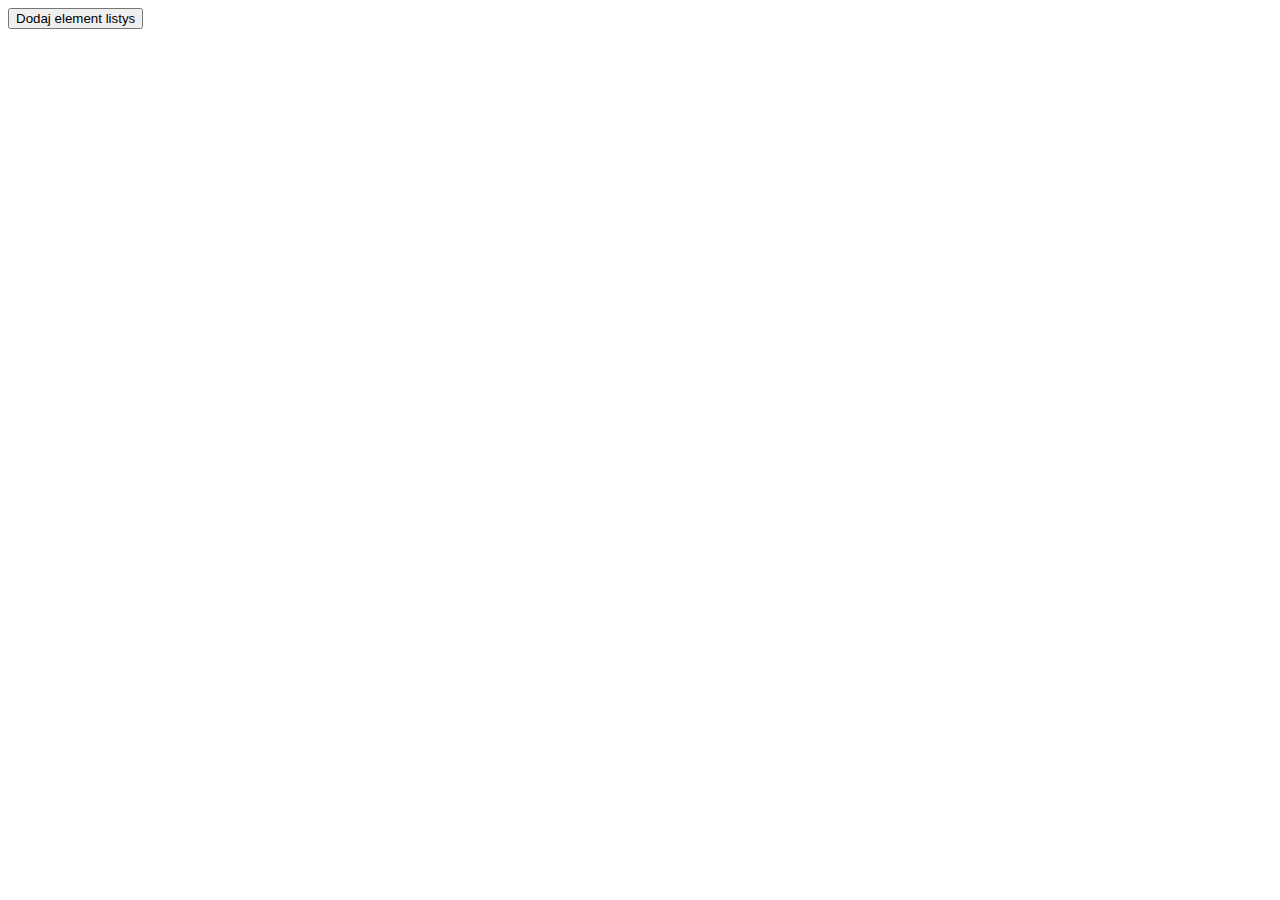
<file: JS kurs/projekt 1/zadanie 2/index.html>
<!DOCTYPE html>
<html lang="en">

<head>
    <meta charset="UTF-8">
    <meta name="viewport" content="width=device-width, initial-scale=1.0">
    <link rel="stylesheet" href="style.css">
</head>

<body>
    <button>
        Dodaj element listys
    </button>

    <ul>

    </ul>

    <script src="liczby.js"></script>

</html>
</file>
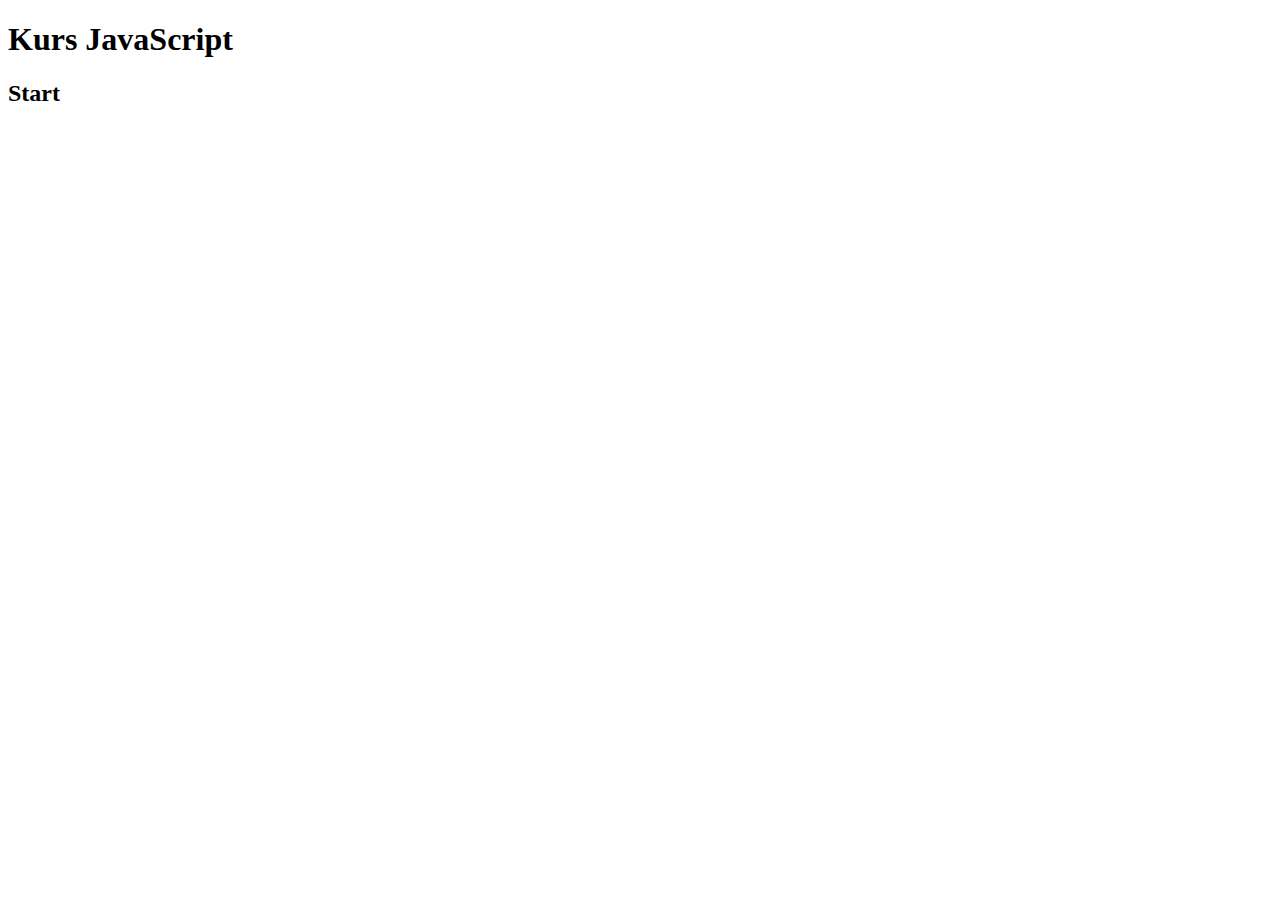
<file: JS kurs/teoria/1-Start/index.html>
<!DOCTYPE html>
<html lang="en">

<head>
 <meta charset="UTF-8">
 <meta name="viewport" content="width=device-width, initial-scale=1.0">
 <meta http-equiv="X-UA-Compatible" content="ie=edge">
 <title>Document</title>
</head>

<body>
 <h1>Kurs JavaScript</h1>
 <h2>Start</h2>
 <script src="main.js"></script>
</body>

</html>
</file>
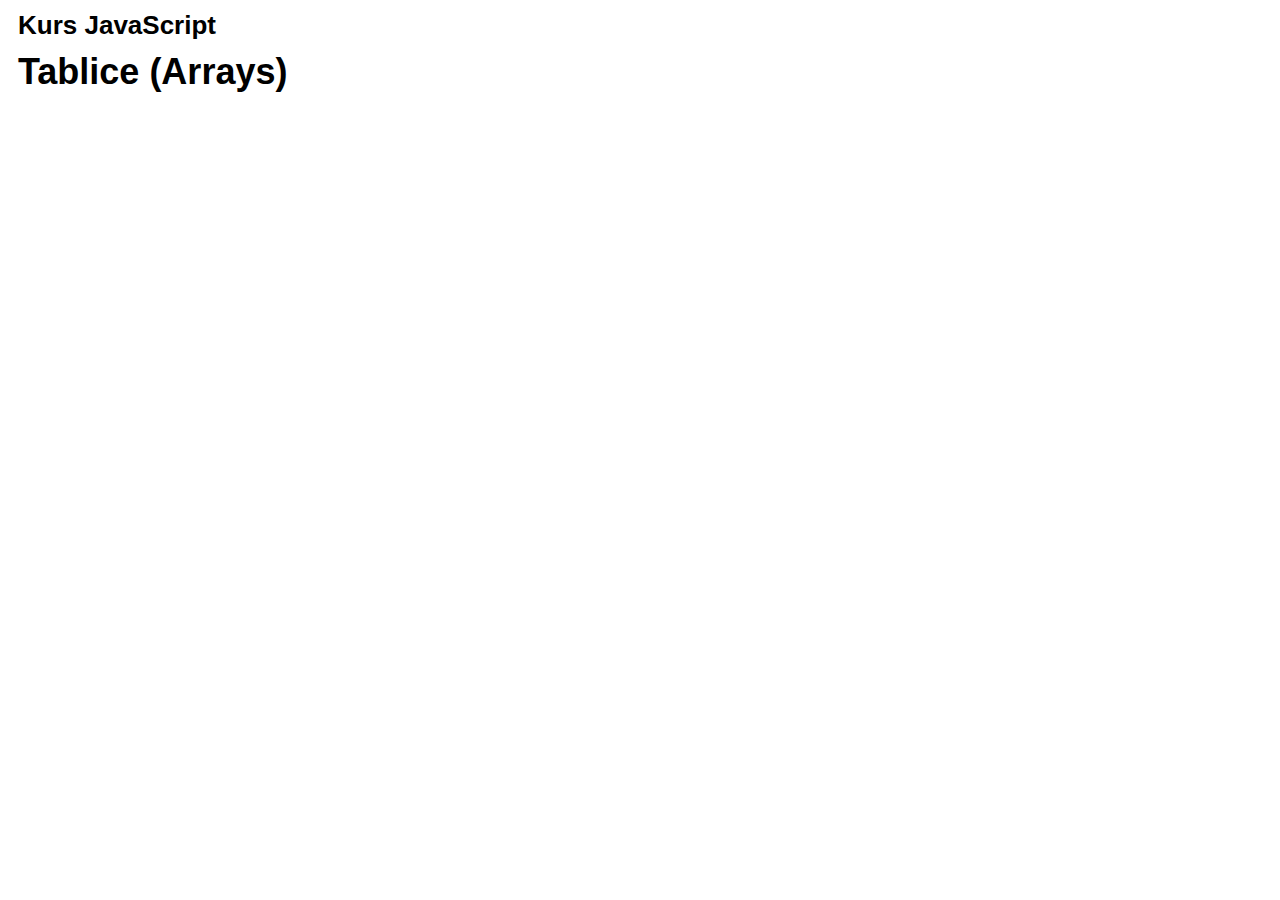
<file: JS kurs/teoria/10-Tablice/index.html>
<!DOCTYPE html>
<html lang="en">

<head>
 <meta charset="UTF-8">
 <meta name="viewport" content="width=device-width, initial-scale=1.0">
 <meta http-equiv="X-UA-Compatible" content="ie=edge">
 <title>Kurs JS</title>
 <style>
  h1,
  h2 {
   font-family: roboto, sans-serif;
   margin: 10px;
  }

  h1 {
   font-size: 26px;

  }

  h2 {
   font-size: 36px;
  }
 </style>
</head>

<body>
 <h1>Kurs JavaScript</h1>
 <h2>Tablice (Arrays)</h2>
 <script src="main.js"></script>
</body>

</html>
</file>
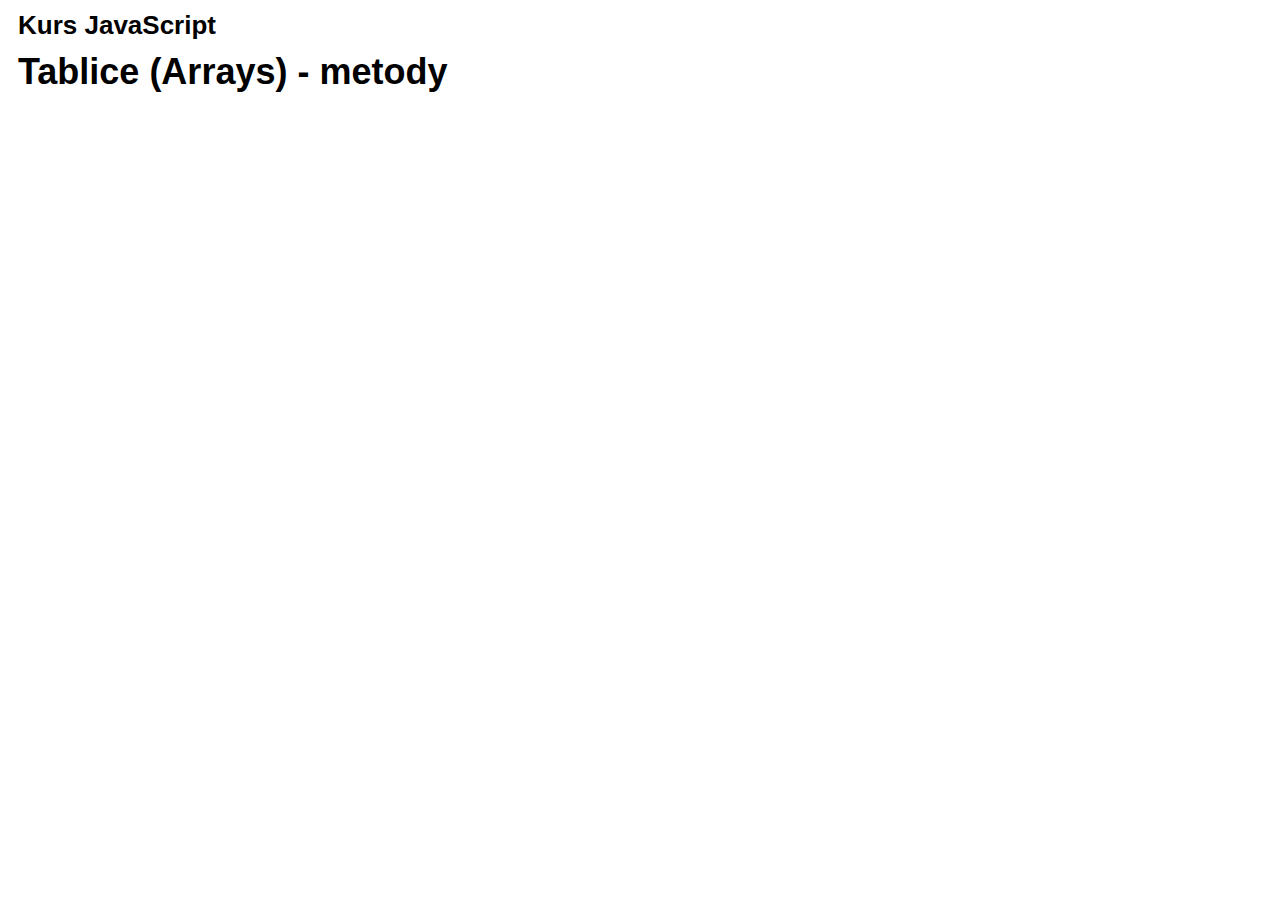
<file: JS kurs/teoria/11-Metody-wykonywane-na-tablicach/index.html>
<!DOCTYPE html>
<html lang="en">

<head>
 <meta charset="UTF-8">
 <meta name="viewport" content="width=device-width, initial-scale=1.0">
 <meta http-equiv="X-UA-Compatible" content="ie=edge">
 <title>Kurs JS</title>
 <style>
  h1,
  h2 {
   font-family: roboto, sans-serif;
   margin: 10px;
  }

  h1 {
   font-size: 26px;

  }

  h2 {
   font-size: 36px;
  }
 </style>
</head>

<body>
 <h1>Kurs JavaScript</h1>
 <h2>Tablice (Arrays) - metody</h2>
 <script src="main.js"></script>
</body>

</html>
</file>
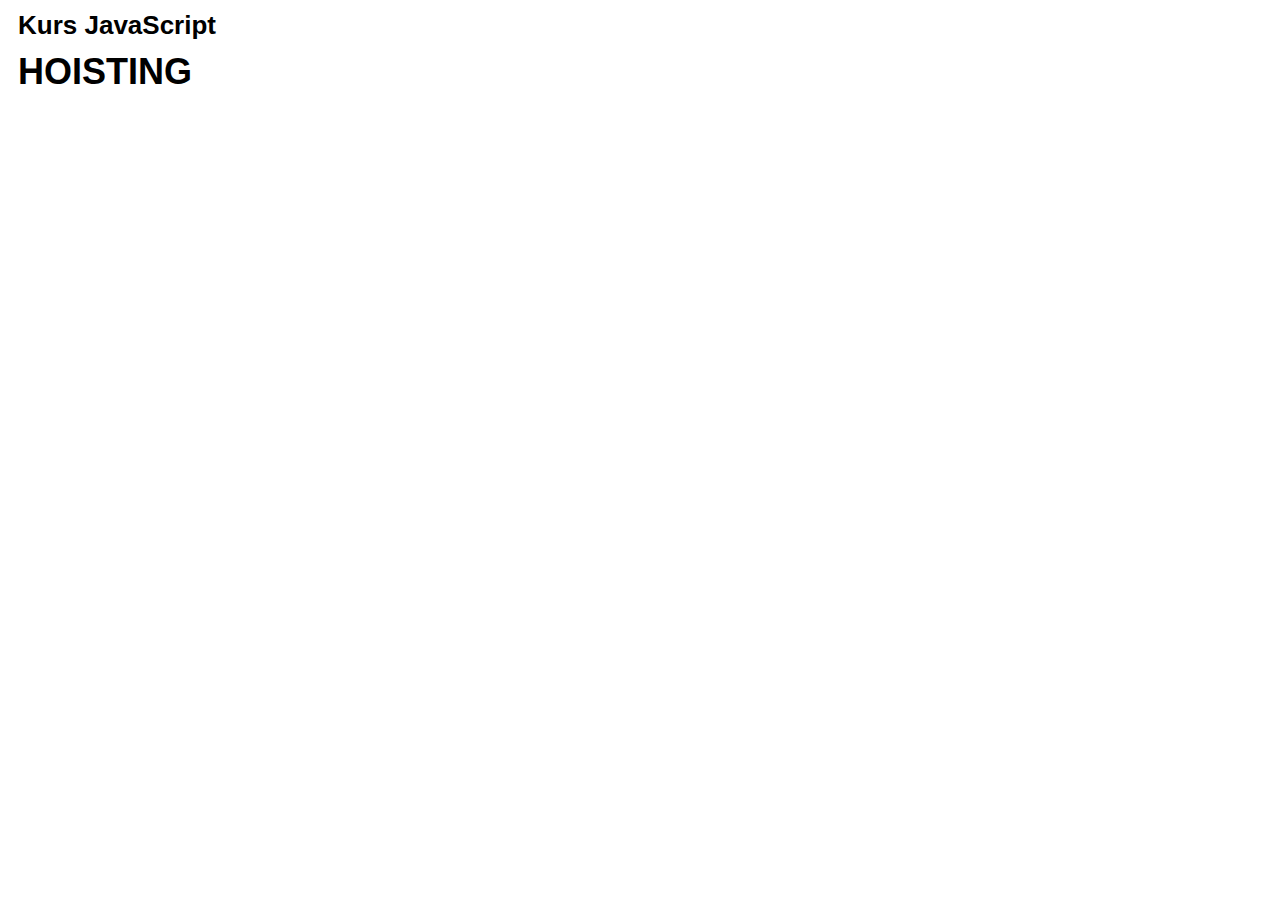
<file: JS kurs/teoria/14-Hoisting/index.html>
<!DOCTYPE html>
<html lang="en">

<head>
 <meta charset="UTF-8">
 <meta name="viewport" content="width=device-width, initial-scale=1.0">
 <meta http-equiv="X-UA-Compatible" content="ie=edge">
 <title>Kurs JS</title>
 <style>
  h1,
  h2 {
   font-family: roboto, sans-serif;
   margin: 10px;
  }

  h1 {
   font-size: 26px;

  }

  h2 {
   font-size: 36px;
  }
 </style>
</head>

<body>
 <h1>Kurs JavaScript</h1>
 <h2>HOISTING</h2>
 <script src="main.js"></script>
</body>

</html>
</file>
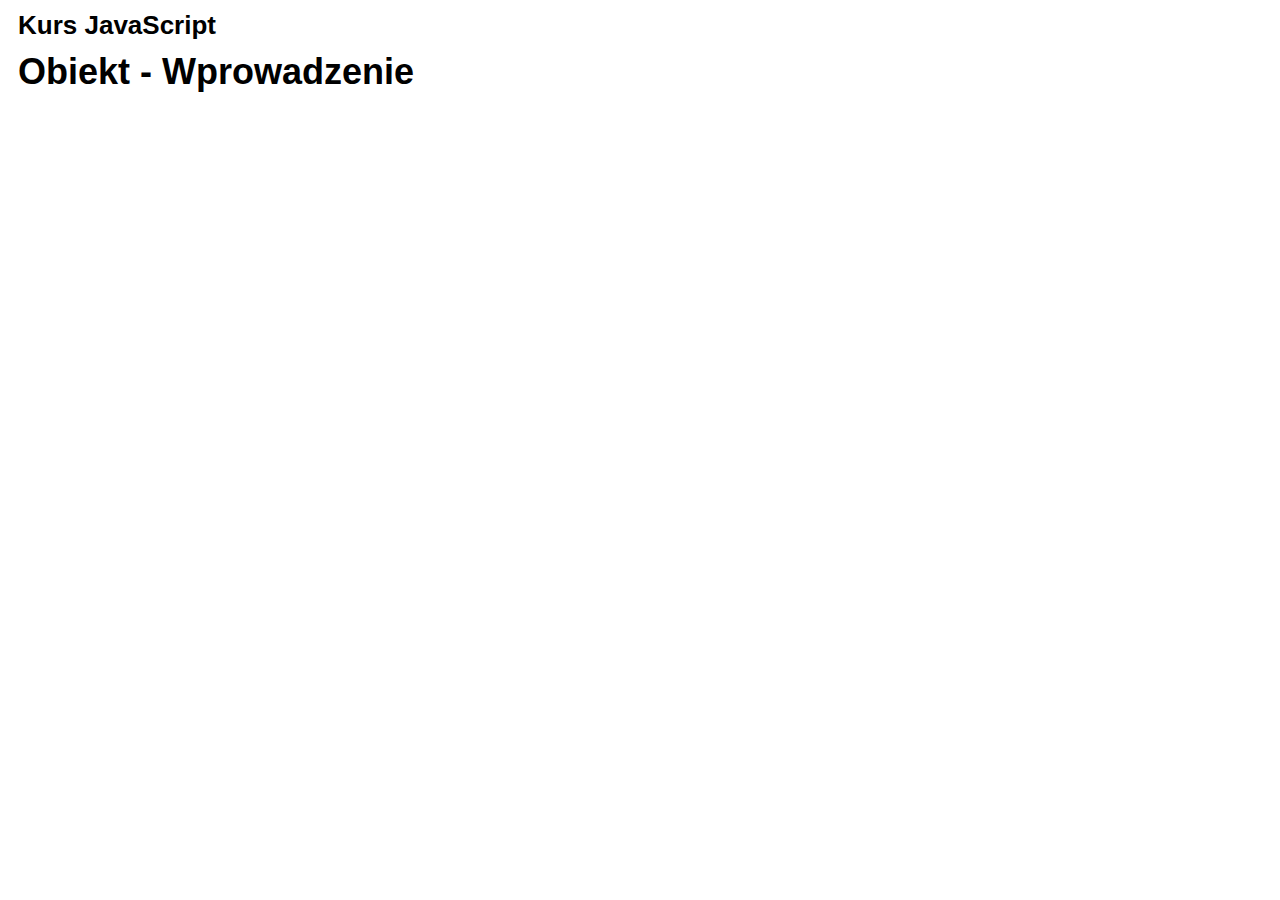
<file: JS kurs/teoria/16-Obiekty/index.html>
<!DOCTYPE html>
<html lang="en">

<head>
 <meta charset="UTF-8">
 <meta name="viewport" content="width=device-width, initial-scale=1.0">
 <meta http-equiv="X-UA-Compatible" content="ie=edge">
 <title>Kurs JS</title>
 <style>
  h1,
  h2 {
   font-family: roboto, sans-serif;
   margin: 10px;
  }

  h1 {
   font-size: 26px;

  }

  h2 {
   font-size: 36px;
  }
 </style>
</head>

<body>
 <h1>Kurs JavaScript</h1>
 <h2>Obiekt - Wprowadzenie</h2>
 <script src="main.js"></script>
</body>

</html>
</file>
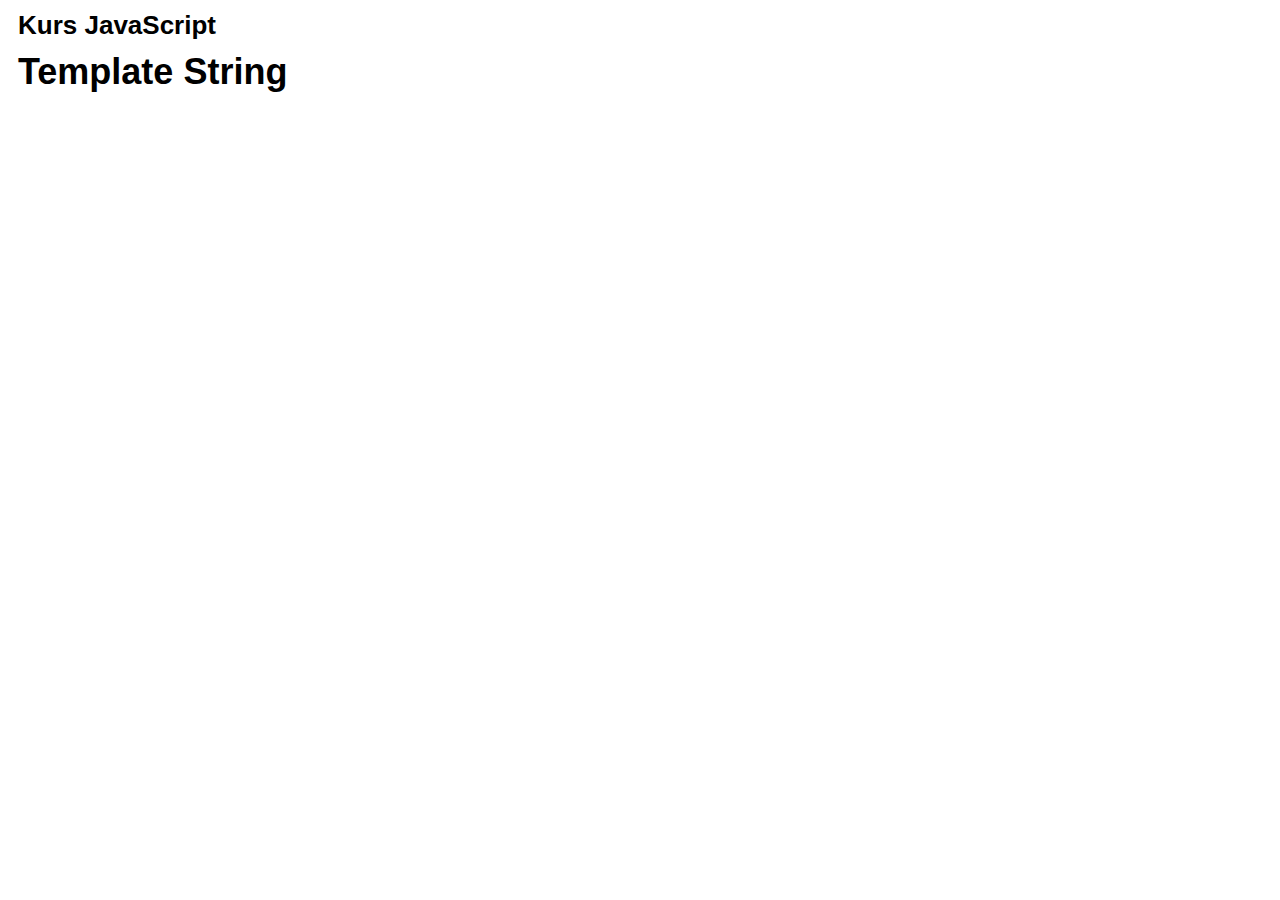
<file: JS kurs/teoria/17-Literał szablonu/index.html>
<!DOCTYPE html>
<html lang="en">

<head>
 <meta charset="UTF-8">
 <meta name="viewport" content="width=device-width, initial-scale=1.0">
 <meta http-equiv="X-UA-Compatible" content="ie=edge">
 <title>Kurs JS</title>
 <style>
  h1,
  h2 {
   font-family: roboto, sans-serif;
   margin: 10px;
  }

  h1 {
   font-size: 26px;

  }

  h2 {
   font-size: 36px;
  }
 </style>
</head>

<body>
 <h1>Kurs JavaScript</h1>
 <h2>Template String</h2>
 <script src="main.js"></script>
</body>

</html>
</file>
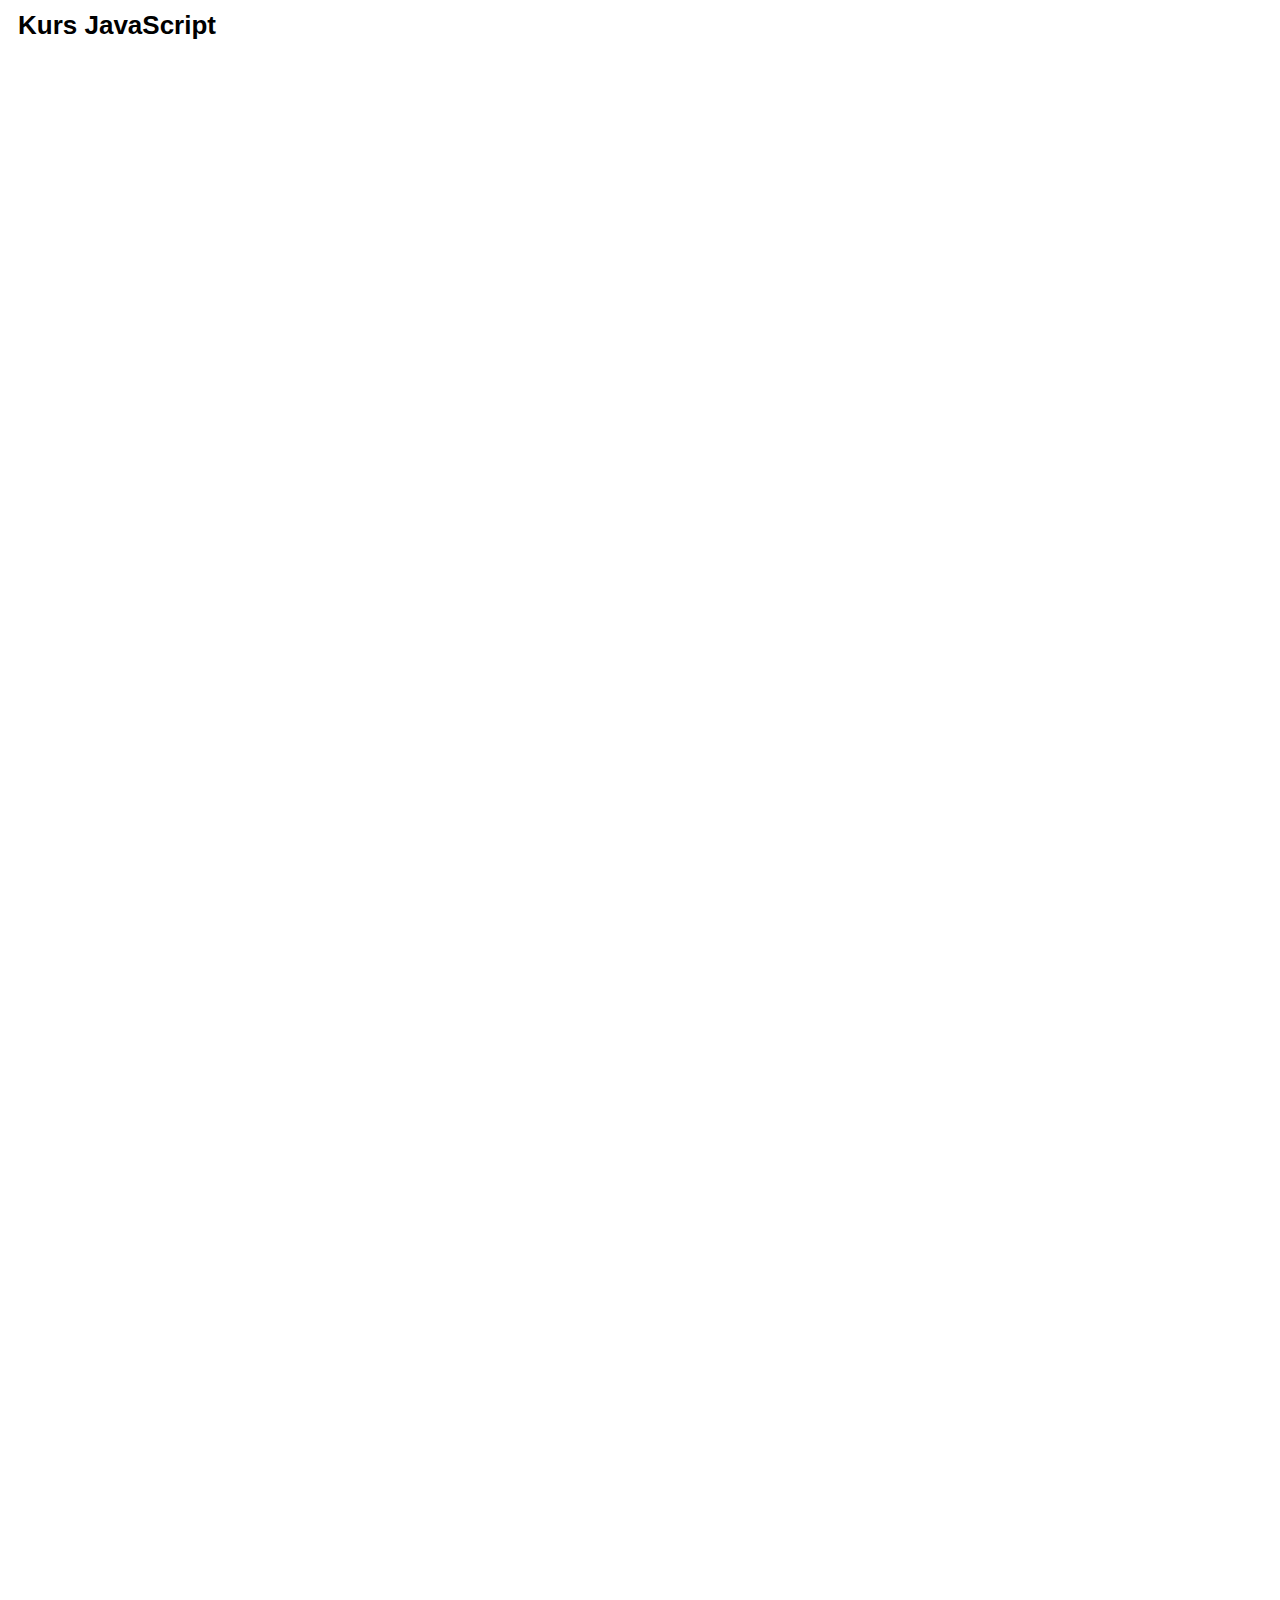
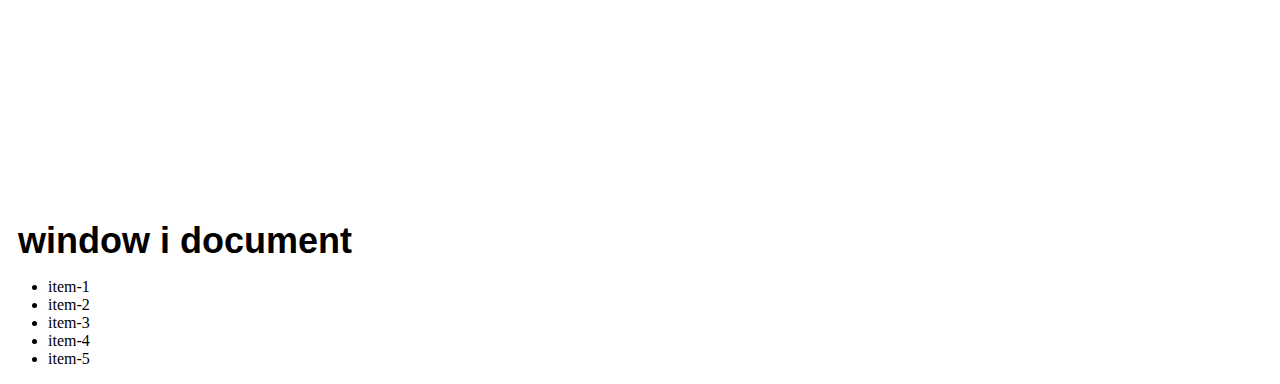
<file: JS kurs/teoria/19-Obiekt windows i obiekt document/index.html>
<!DOCTYPE html>
<html lang="en">

<head>
 <meta charset="UTF-8">
 <meta name="viewport" content="width=device-width, initial-scale=1.0">
 <meta http-equiv="X-UA-Compatible" content="ie=edge">
 <title>Kurs JS</title>
 <style>
  h1,
  h2 {
   font-family: roboto, sans-serif;
   margin: 10px;
  }

  h1 {
   font-size: 26px;
   height: 200vh;

  }

  h2 {
   font-size: 36px;
  }

  .red {
   color: red;
  }
 </style>
</head>

<body>
 <h1>Kurs JavaScript</h1>
 <h2>window i document</strong>
 </h2>
 <ul>
  <li id="first">item-1</li>
  <li class="even">item-2</li>
  <li>item-3</li>
  <li class="even">item-4</li>
  <li>item-5</li>
 </ul>

 <script src="main.js"></script>
</body>

</html>
</file>
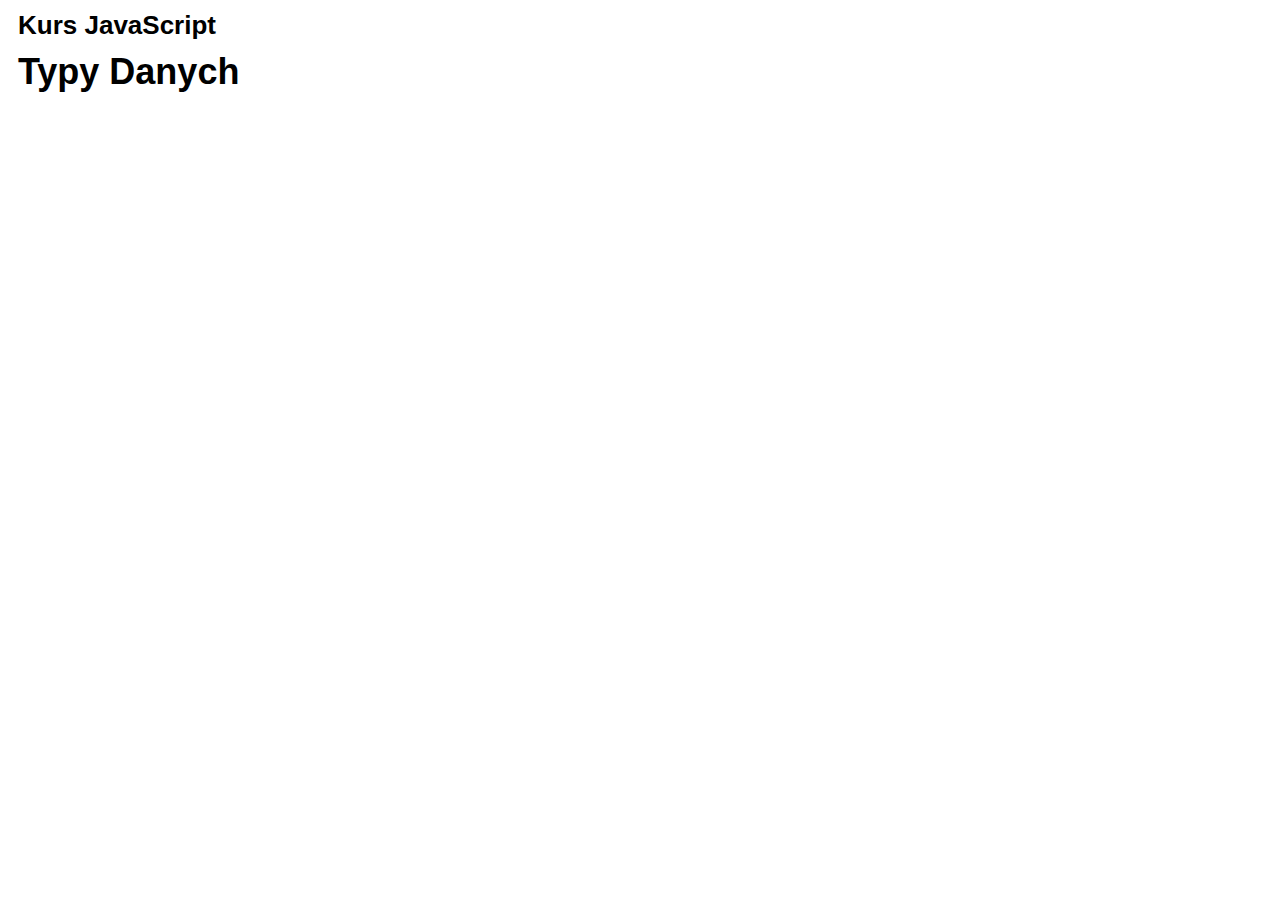
<file: JS kurs/teoria/2-Typy-Wprowadzenie/index.html>
<!DOCTYPE html>
<html lang="en">

<head>
 <meta charset="UTF-8">
 <meta name="viewport" content="width=device-width, initial-scale=1.0">
 <meta http-equiv="X-UA-Compatible" content="ie=edge">
 <title>Kurs JS</title>
 <style>
  h1,
  h2 {
   font-family: roboto, sans-serif;
   margin: 10px;
  }

  h1 {
   font-size: 26px;

  }

  h2 {
   font-size: 36px;
  }
 </style>
</head>

<body>
 <h1>Kurs JavaScript</h1>
 <h2>Typy Danych</h2>
 <script src="main.js"></script>
</body>

</html>
</file>
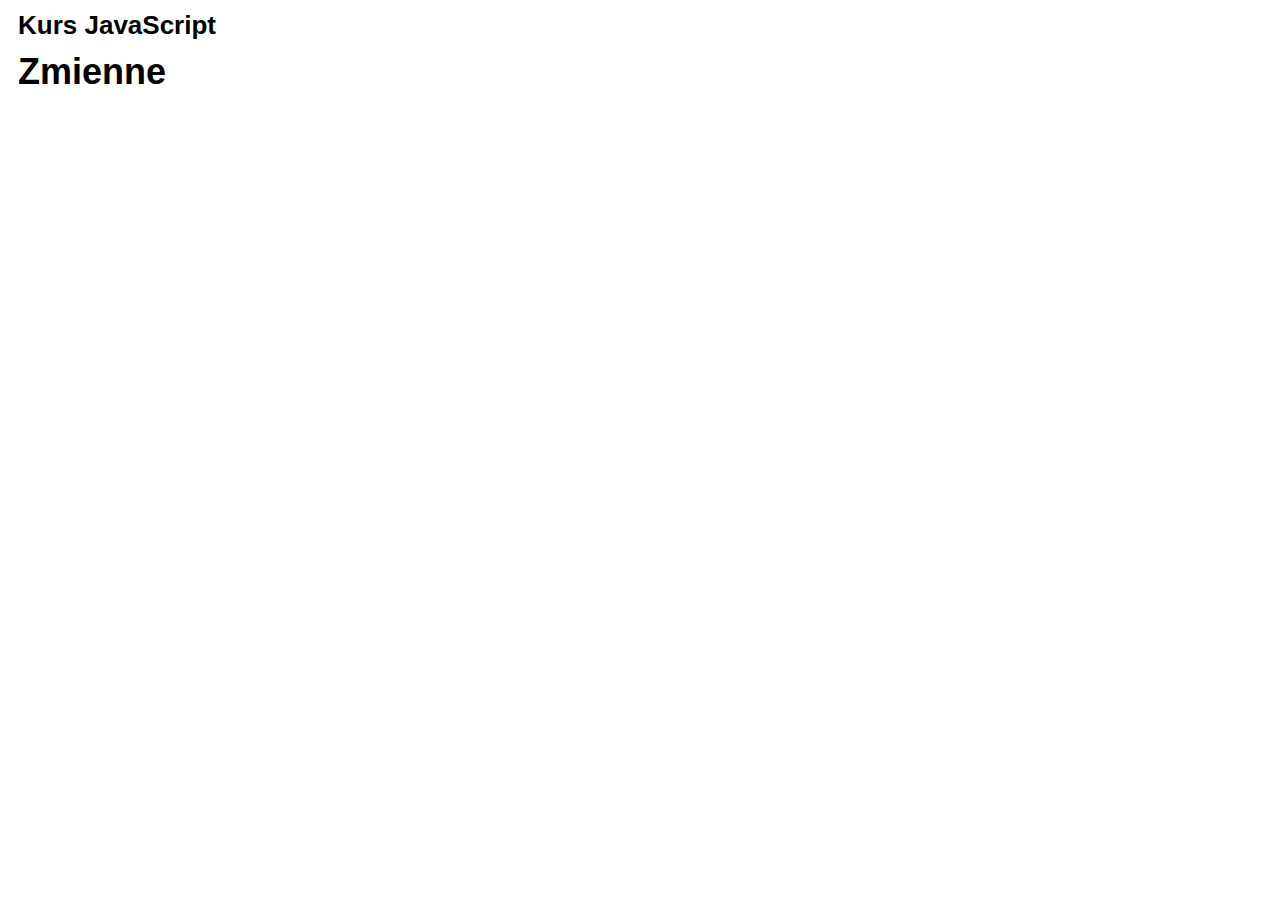
<file: JS kurs/teoria/3-Zmienne/index.html>
<!DOCTYPE html>
<html lang="en">

<head>
 <meta charset="UTF-8">
 <meta name="viewport" content="width=device-width, initial-scale=1.0">
 <meta http-equiv="X-UA-Compatible" content="ie=edge">
 <title>Kurs JS</title>
 <style>
  h1,
  h2 {
   font-family: roboto, sans-serif;
   margin: 10px;
  }

  h1 {
   font-size: 26px;

  }

  h2 {
   font-size: 36px;
  }
 </style>
</head>

<body>
 <h1>Kurs JavaScript</h1>
 <h2>Zmienne</h2>
 <script src="main.js"></script>
</body>

</html>
</file>
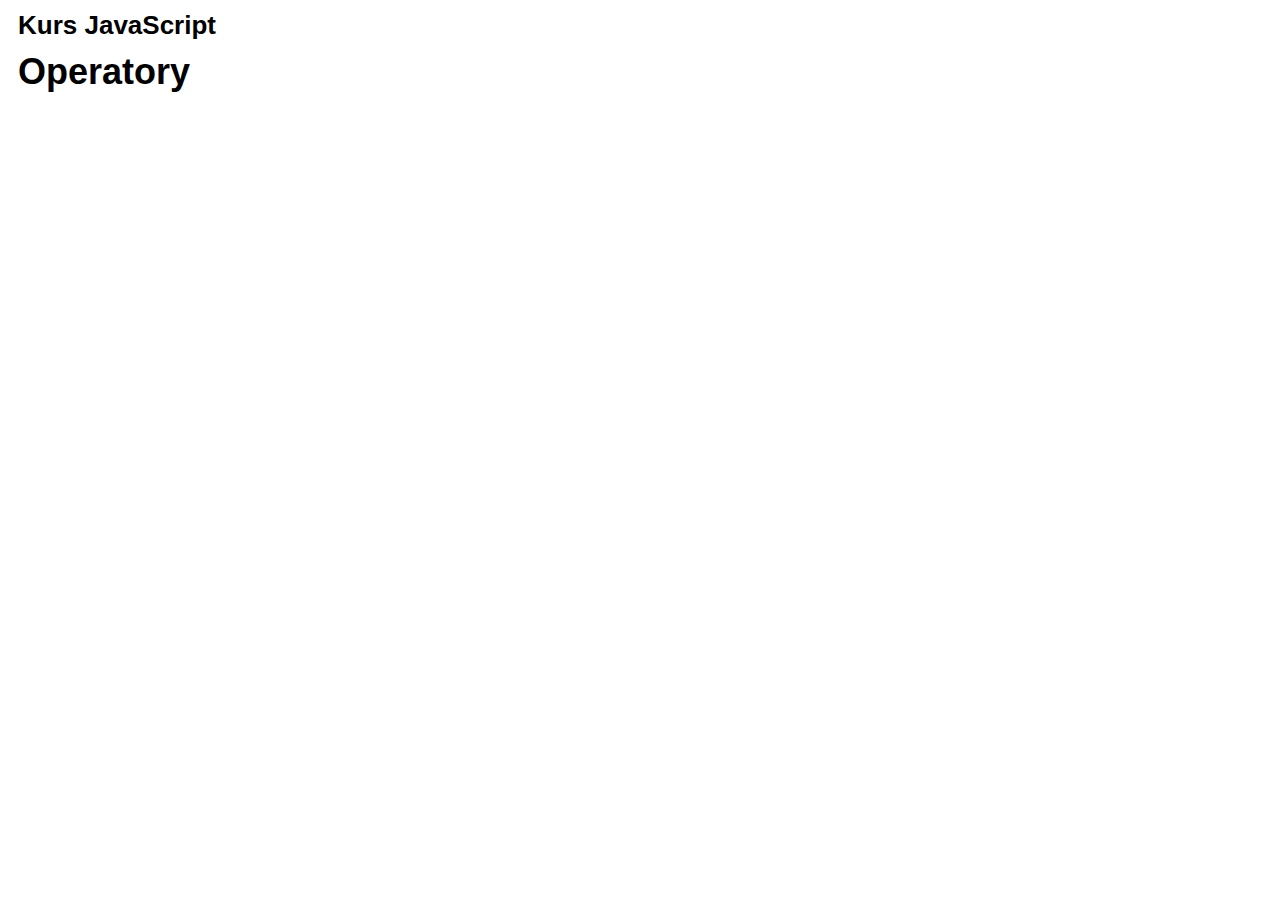
<file: JS kurs/teoria/4-Operatory/index.html>
<!DOCTYPE html>
<html lang="en">

<head>
 <meta charset="UTF-8">
 <meta name="viewport" content="width=device-width, initial-scale=1.0">
 <meta http-equiv="X-UA-Compatible" content="ie=edge">
 <title>Kurs JS</title>
 <style>
  h1,
  h2 {
   font-family: roboto, sans-serif;
   margin: 10px;
  }

  h1 {
   font-size: 26px;

  }

  h2 {
   font-size: 36px;
  }
 </style>
</head>

<body>
 <h1>Kurs JavaScript</h1>
 <h2>Operatory</h2>
 <script src="main.js"></script>
</body>

</html>
</file>
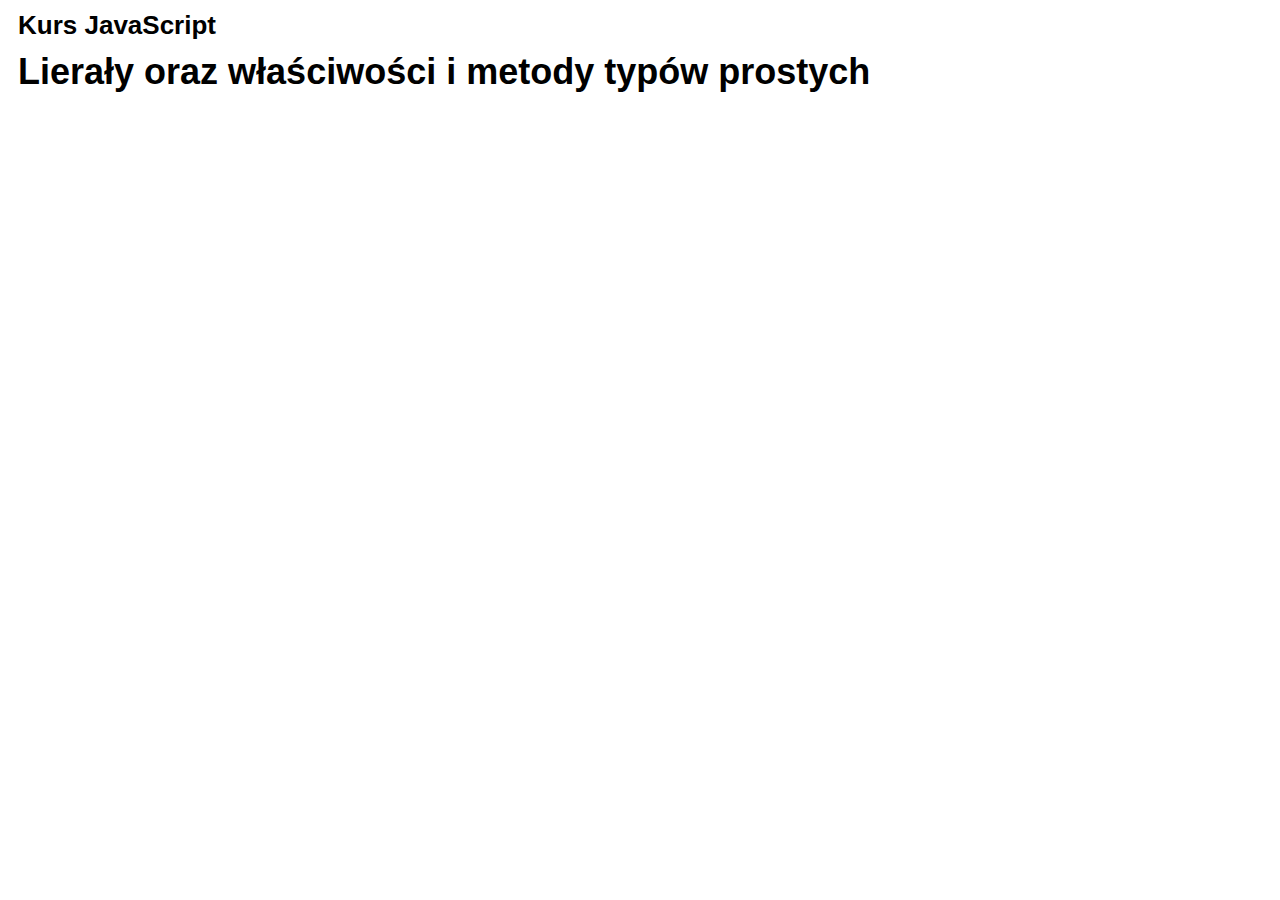
<file: JS kurs/teoria/5-TypyProste-metody-wlasciwosci/index.html>
<!DOCTYPE html>
<html lang="en">

<head>
 <meta charset="UTF-8">
 <meta name="viewport" content="width=device-width, initial-scale=1.0">
 <meta http-equiv="X-UA-Compatible" content="ie=edge">
 <title>Kurs JS</title>
 <style>
  h1,
  h2 {
   font-family: roboto, sans-serif;
   margin: 10px;
  }

  h1 {
   font-size: 26px;

  }

  h2 {
   font-size: 36px;
  }
 </style>
</head>

<body>
 <h1>Kurs JavaScript</h1>
 <h2>Lierały oraz właściwości i metody typów prostych</h2>
 <script src="main.js"></script>
</body>

</html>
</file>
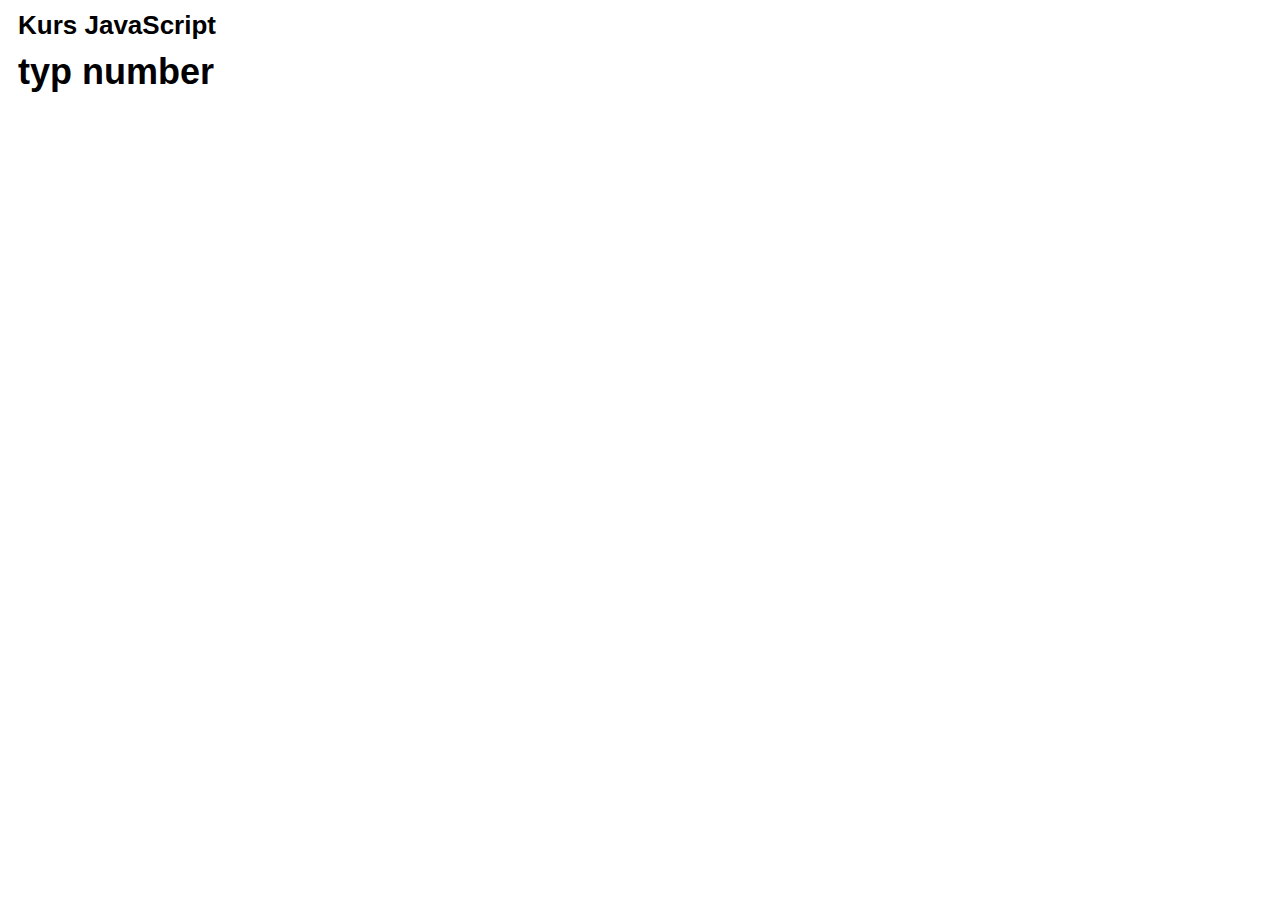
<file: JS kurs/teoria/6-Number/index.html>
<!DOCTYPE html>
<html lang="en">

<head>
 <meta charset="UTF-8">
 <meta name="viewport" content="width=device-width, initial-scale=1.0">
 <meta http-equiv="X-UA-Compatible" content="ie=edge">
 <title>Kurs JS</title>
 <style>
  h1,
  h2 {
   font-family: roboto, sans-serif;
   margin: 10px;
  }

  h1 {
   font-size: 26px;

  }

  h2 {
   font-size: 36px;
  }
 </style>
</head>

<body>
 <h1>Kurs JavaScript</h1>
 <h2>typ number</h2>
 <script src="main.js"></script>
</body>

</html>
</file>
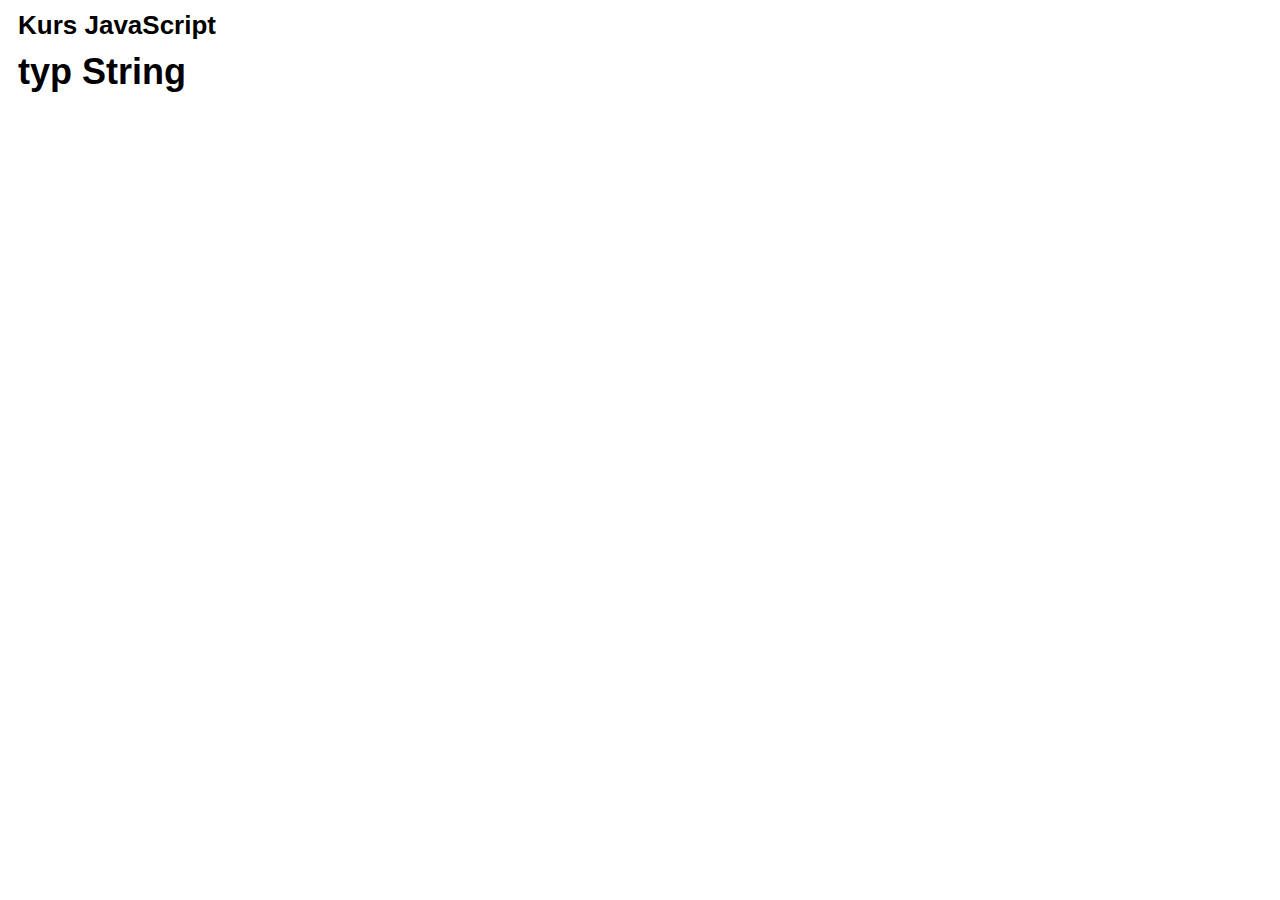
<file: JS kurs/teoria/7-String/index.html>
<!DOCTYPE html>
<html lang="en">

<head>
 <meta charset="UTF-8">
 <meta name="viewport" content="width=device-width, initial-scale=1.0">
 <meta http-equiv="X-UA-Compatible" content="ie=edge">
 <title>Kurs JS</title>
 <style>
  h1,
  h2 {
   font-family: roboto, sans-serif;
   margin: 10px;
  }

  h1 {
   font-size: 26px;

  }

  h2 {
   font-size: 36px;
  }
 </style>
</head>

<body>
 <h1>Kurs JavaScript</h1>
 <h2>typ String</h2>
 <script src="main.js"></script>
</body>

</html>
</file>
<file: JS kurs/projekt 1/zadanie 2/style.css>
li {
    font-size: 20px;
}

.active {
    font-size: 30px;
}
</file>
